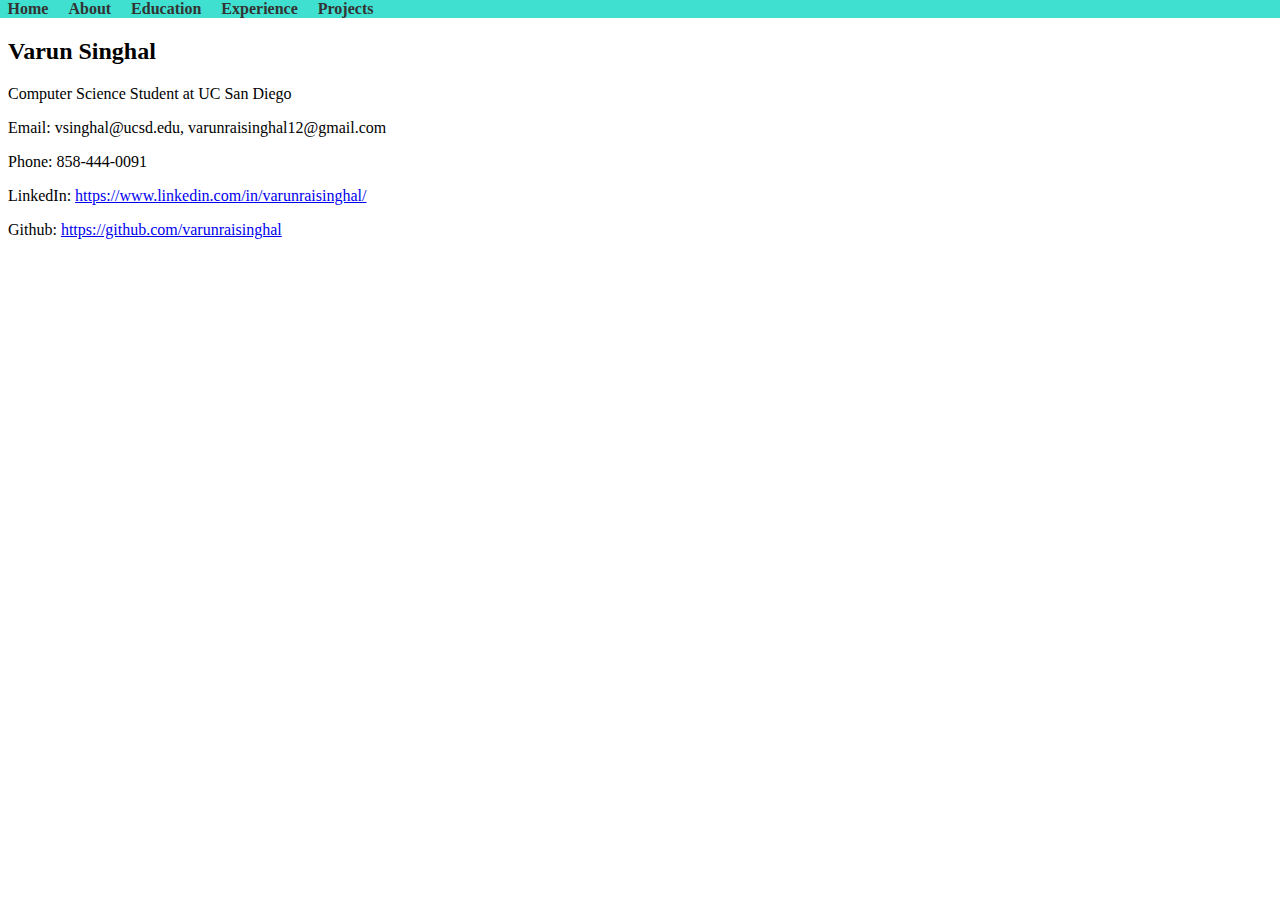
<file: index.html>
<!DOCTYPE html>
<html>
<head>
  <title>Home - Varun Singhal</title>
  <link rel="stylesheet" type="text/css" href="style.css">
</head>
<body>
  <header>
    <nav>
      <ul>
        <li><a href="index.html">Home</a></li>
        <li><a href="about.html">About</a></li>
        <li><a href="education.html">Education</a></li>
        <li><a href="experience.html">Experience</a></li>
        <li><a href="projects.html">Projects</a></li>
      </ul>
    </nav>
  </header>
  <main>
    <section>
      <h2>Varun Singhal</h2>
      <p>Computer Science Student at UC San Diego</p>
      <p>Email: vsinghal@ucsd.edu, varunraisinghal12@gmail.com</p>
      <p>Phone: 858-444-0091</p>
      <p>LinkedIn: <a href="https://www.linkedin.com/in/varunraisinghal/">https://www.linkedin.com/in/varunraisinghal/</a></p>
      <p>Github: <a href="https://github.com/varunraisinghal">https://github.com/varunraisinghal</a></p>
    </section>
  </main>
</body>
</html>
</file>
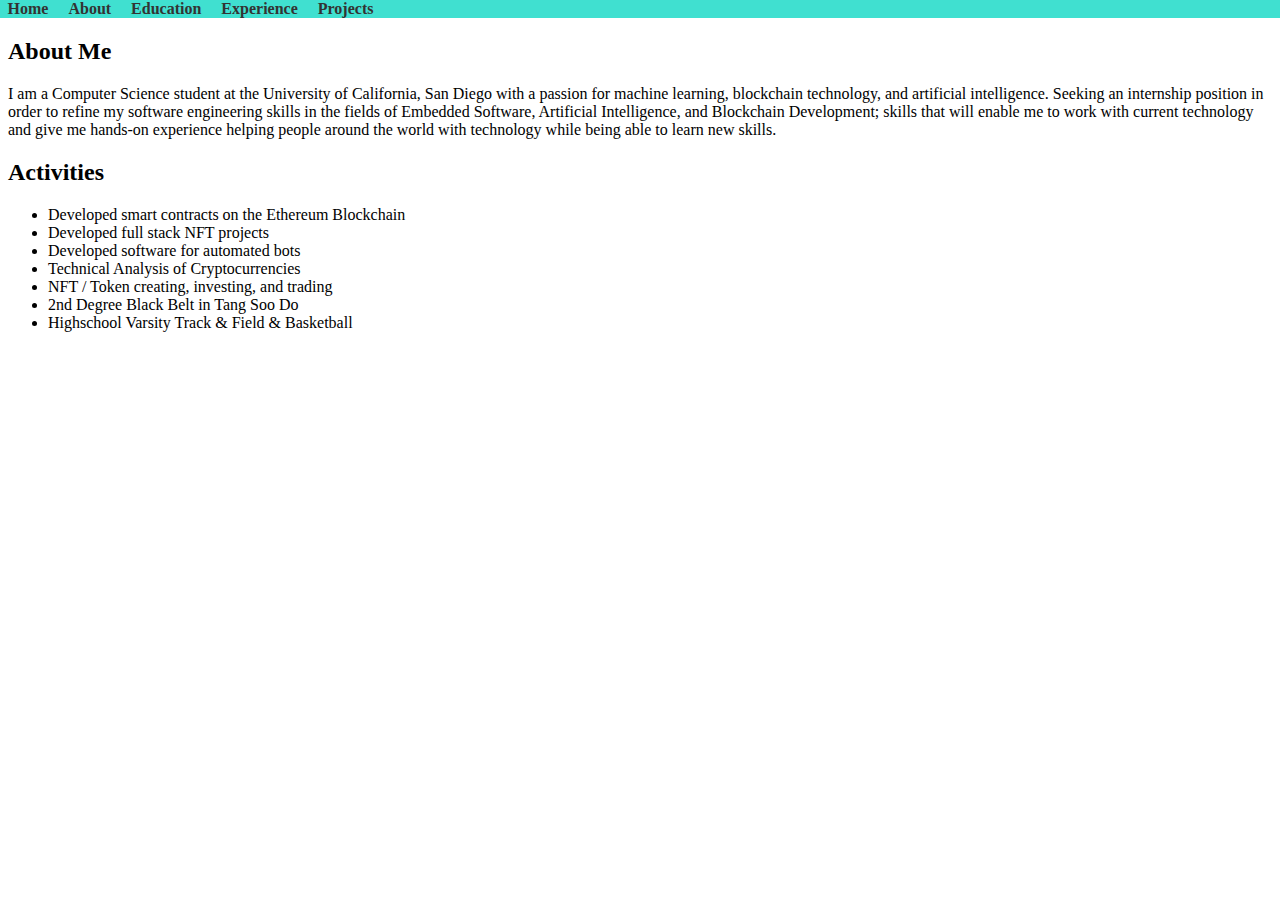
<file: about.html>
<!DOCTYPE html>
<html>
<head>
  <title>About - Varun Singhal</title>
  <link rel="stylesheet" type="text/css" href="style.css">
</head>
<body>
  <header>
    <nav>
      <ul>
        <li><a href="index.html">Home</a></li>
        <li><a href="about.html">About</a></li>
        <li><a href="education.html">Education</a></li>
        <li><a href="experience.html">Experience</a></li>
        <li><a href="projects.html">Projects</a></li>
      </ul>
    </nav>
  </header>
  <main>
    <section>
      <h2>About Me</h2>
      <p>I am a Computer Science student at the University of California, San Diego with a passion for machine learning, blockchain technology, and artificial intelligence. Seeking an internship position in order to refine my software engineering skills in the fields of Embedded Software, Artificial Intelligence, and Blockchain Development; skills that will enable me to work with current technology and give me hands-on experience helping people around the world with technology while being able to learn new skills.</p>
    </section>
    <section>
      <h2>Activities</h2>
      <ul>
        <li>Developed smart contracts on the Ethereum Blockchain</li>
        <li>Developed full stack NFT projects</li>
        <li>Developed software for automated bots</li>
        <li>Technical Analysis of Cryptocurrencies</li>
        <li>NFT / Token creating, investing, and trading</li>
        <li>2nd Degree Black Belt in Tang Soo Do</li>
        <li>Highschool Varsity Track & Field & Basketball</li>
      </ul>
    </section>
  </main>
</body>
</html>
</file>
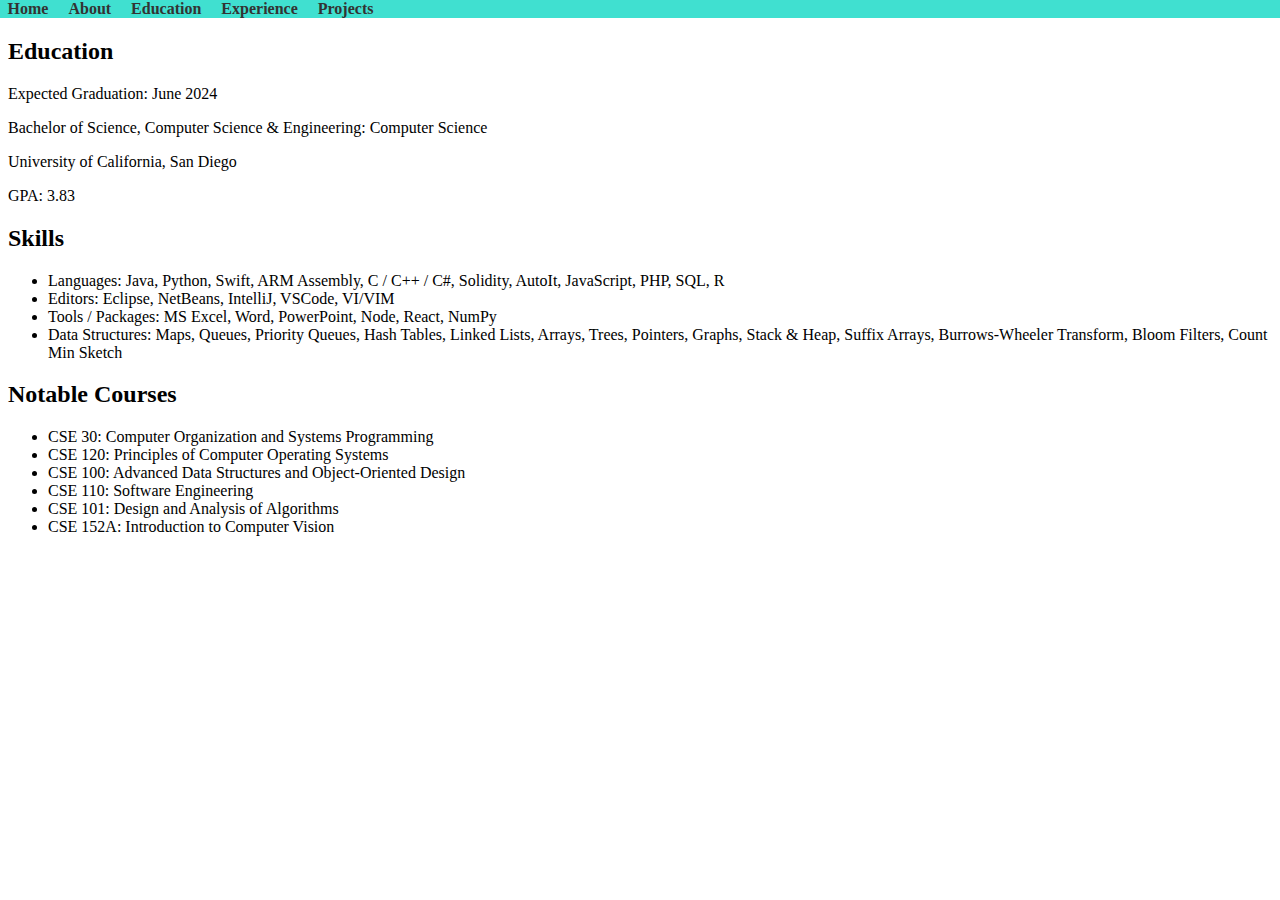
<file: education.html>
<!DOCTYPE html>
<html>
<head>
  <title>Education - Varun Singhal</title>
  <link rel="stylesheet" type="text/css" href="style.css">
</head>
<body>
  <header>
    <nav>
      <ul>
        <li><a href="index.html">Home</a></li>
        <li><a href="about.html">About</a></li>
        <li><a href="education.html">Education</a></li>
        <li><a href="experience.html">Experience</a></li>
        <li><a href="projects.html">Projects</a></li>
      </ul>
    </nav>
  </header>
  <main>
    <section>
      <h2>Education</h2>
      <p>Expected Graduation: June 2024</p>
      <p>Bachelor of Science, Computer Science & Engineering: Computer Science</p>
      <p>University of California, San Diego</p>
      <p>GPA: 3.83</p>
      <h2>Skills</h2>
      <ul>
        <li>Languages: Java, Python, Swift, ARM Assembly, C / C++ / C#, Solidity, AutoIt, JavaScript, PHP, SQL, R</li>
        <li>Editors: Eclipse, NetBeans, IntelliJ, VSCode, VI/VIM</li>
        <li>Tools / Packages: MS Excel, Word, PowerPoint, Node, React, NumPy</li>
        <li>Data Structures: Maps, Queues, Priority Queues, Hash Tables, Linked Lists, Arrays, Trees, Pointers, Graphs, Stack & Heap, Suffix Arrays, Burrows-Wheeler Transform, Bloom Filters, Count Min Sketch</li>
      </ul>
      <h2>Notable Courses</h2>
      <ul>
        <li>CSE 30: Computer Organization and Systems Programming</li>
        <li>CSE 120: Principles of Computer Operating Systems</li>
        <li>CSE 100: Advanced Data Structures and Object-Oriented Design</li>
        <li>CSE 110: Software Engineering</li>
        <li>CSE 101: Design and Analysis of Algorithms</li>
        <li>CSE 152A: Introduction to Computer Vision</li>
      </ul>
    </section>
  </main>
</body>
</html>
</file>
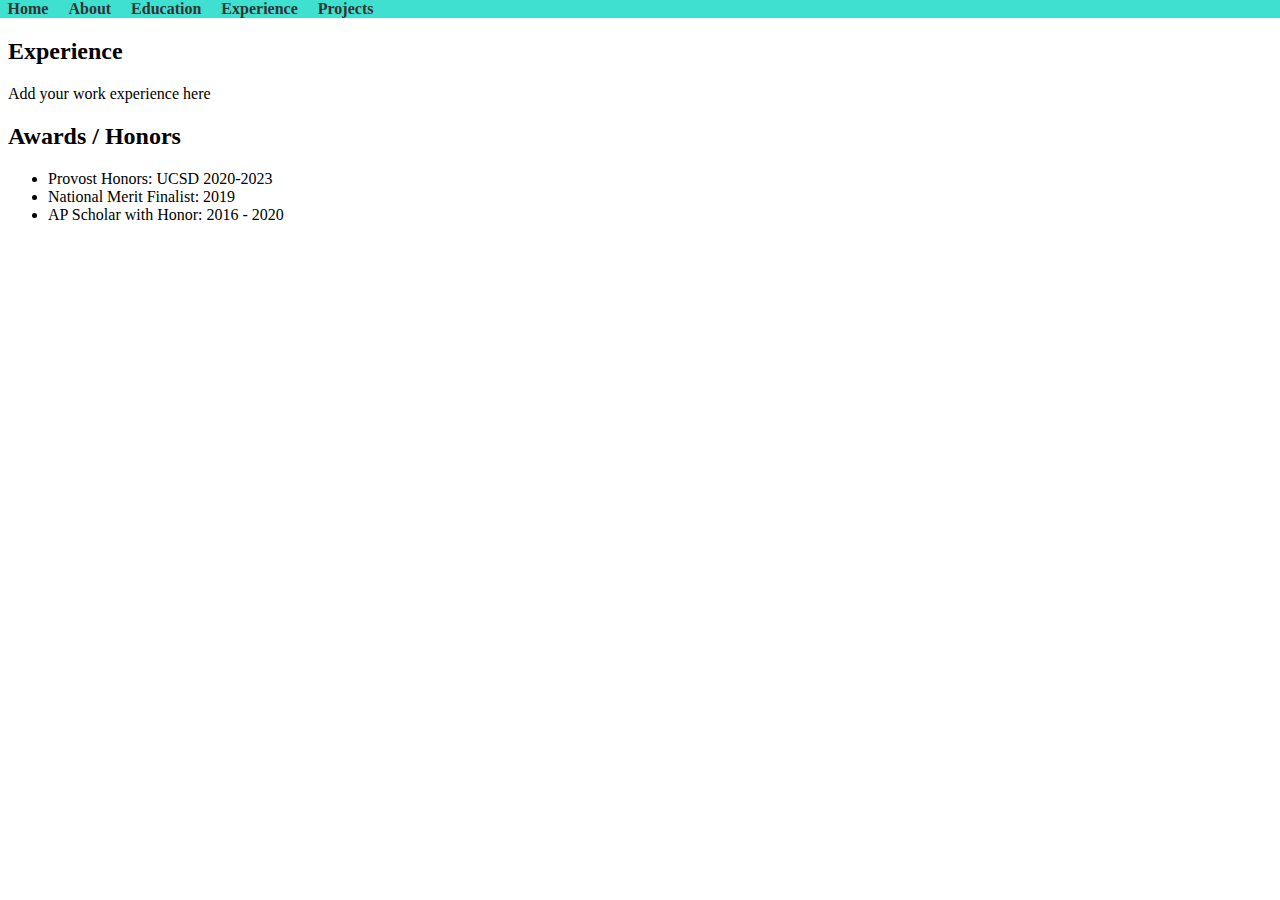
<file: experience.html>
<!DOCTYPE html>
<html>
<head>
  <title>Experience - Varun Singhal</title>
  <link rel="stylesheet" type="text/css" href="style.css">
</head>
<body>
  <header>
    <nav>
      <ul>
        <li><a href="index.html">Home</a></li>
        <li><a href="about.html">About</a></li>
        <li><a href="education.html">Education</a></li>
        <li><a href="experience.html">Experience</a></li>
        <li><a href="projects.html">Projects</a></li>
      </ul>
    </nav>
  </header>
  <main>
    <section>
      <h2>Experience</h2>
      <p>
       Add your work experience here
      </p>
    </section>
    <section>
      <h2>Awards / Honors</h2>
      <ul>
        <li>Provost Honors: UCSD 2020-2023</li>
        <li>National Merit Finalist: 2019</li>
        <li>AP Scholar with Honor: 2016 - 2020</li>
      </ul>
    </section>
  </main>
</body>
</html>
</file>
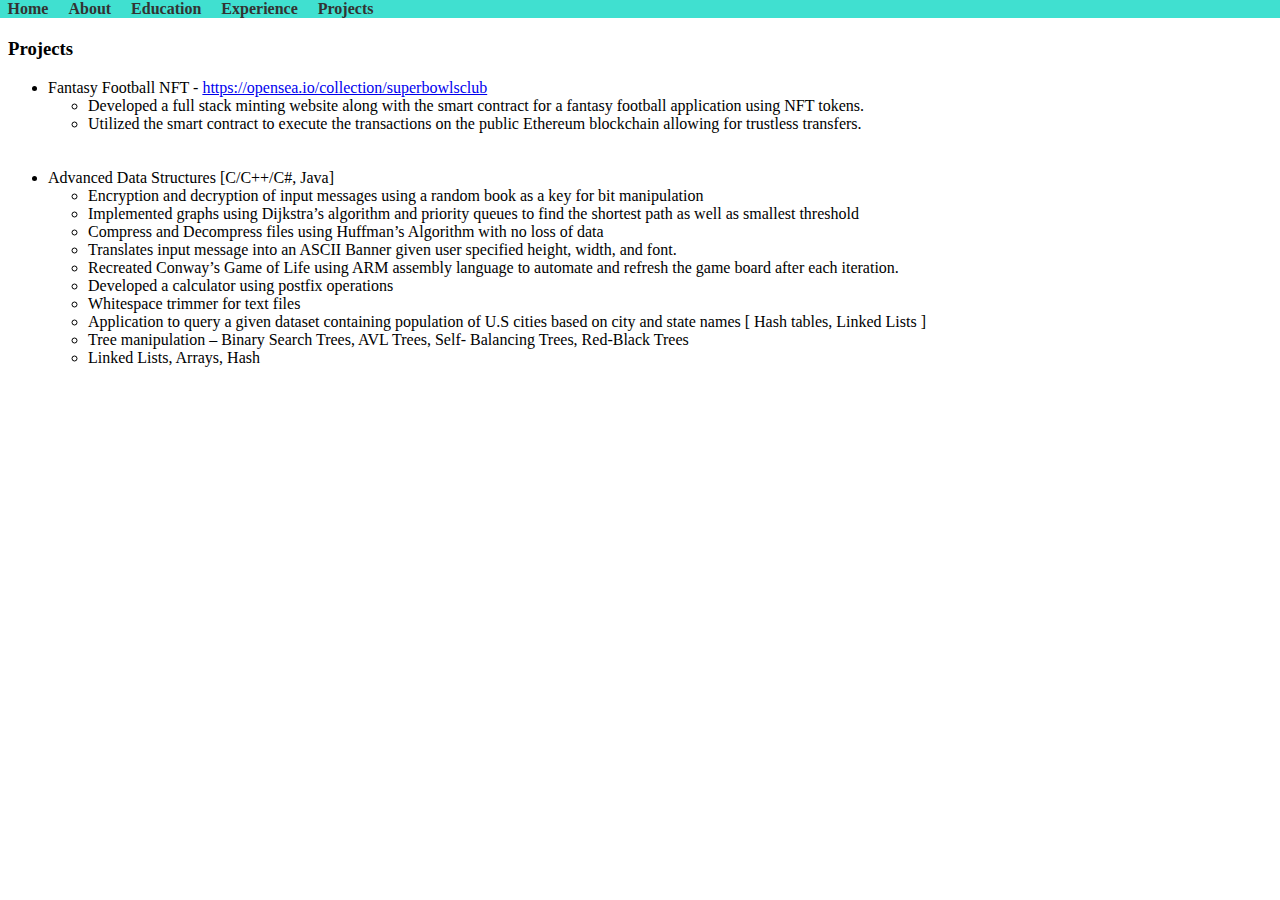
<file: projects.html>
<!DOCTYPE html>
<html>
<head>
  <title>Projects - Varun Singhal</title>
  <link rel="stylesheet" type="text/css" href="style.css">
</head>
<body>
  <header>
    <nav>
      <ul>
        <li><a href="index.html">Home</a></li>
        <li><a href="about.html">About</a></li>
        <li><a href="education.html">Education</a></li>
        <li><a href="experience.html">Experience</a></li>
        <li><a href="projects.html">Projects</a></li>
      </ul>
    </nav>
  </header>

  <main>
    <section>
      <h3>Projects</h3>
      <ul>
        <li>Fantasy Football NFT - <a href="https://opensea.io/collection/superbowlsclub">https://opensea.io/collection/superbowlsclub</a>
            <ul>
              <li>Developed a full stack minting website along with the smart contract for a fantasy football application using NFT tokens.</li>
              <li>Utilized the smart contract to execute the transactions on the public Ethereum blockchain allowing for trustless transfers.</li>
              <br></br>
            </ul>
        </li>
        <li>Advanced Data Structures [C/C++/C#, Java]
            <ul>
              <li>Encryption and decryption of input messages using a random book as a key for bit manipulation</li>
              <li>Implemented graphs using Dijkstra’s algorithm and priority queues to find the shortest path as well as smallest threshold</li>
              <li>Compress and Decompress files using Huffman’s Algorithm with no loss of data</li>
              <li>Translates input message into an ASCII Banner given user specified height, width, and font.</li>
              <li>Recreated Conway’s Game of Life using ARM assembly language to automate and refresh the game board after each iteration.</li>
              <li>Developed a calculator using postfix operations</li>
              <li>Whitespace trimmer for text files</li>
              <li>Application to query a given dataset containing population of U.S cities based on city and state names [ Hash tables, Linked Lists ]</li>
              <li>Tree manipulation – Binary Search Trees, AVL Trees, Self- Balancing Trees, Red-Black Trees</li>
              <li>Linked Lists, Arrays, Hash
            <ul>
        </li> 
      </ul>
    </section>
  </main>

</body>
</html>
</file>
<file: style.css>
nav {
    padding-left: 2mm;
    position: fixed;
    top: 0;
    left: 0;
    width: 100%;
    background-color: turquoise;
    z-index: 1;
  }




 
header {
    margin-top: 10mm; /* adds 5mm of whitespace between the navbar and the header */
  }
  
  nav ul {
    display: flex;
    list-style-type: none;
    margin: 0;
    padding: 0;
  }
  
  nav li {
    margin-right: 20px;
  }
  
  nav a {
    text-decoration: none;
    color: #333;
    font-weight: bold;
  }
</file>
